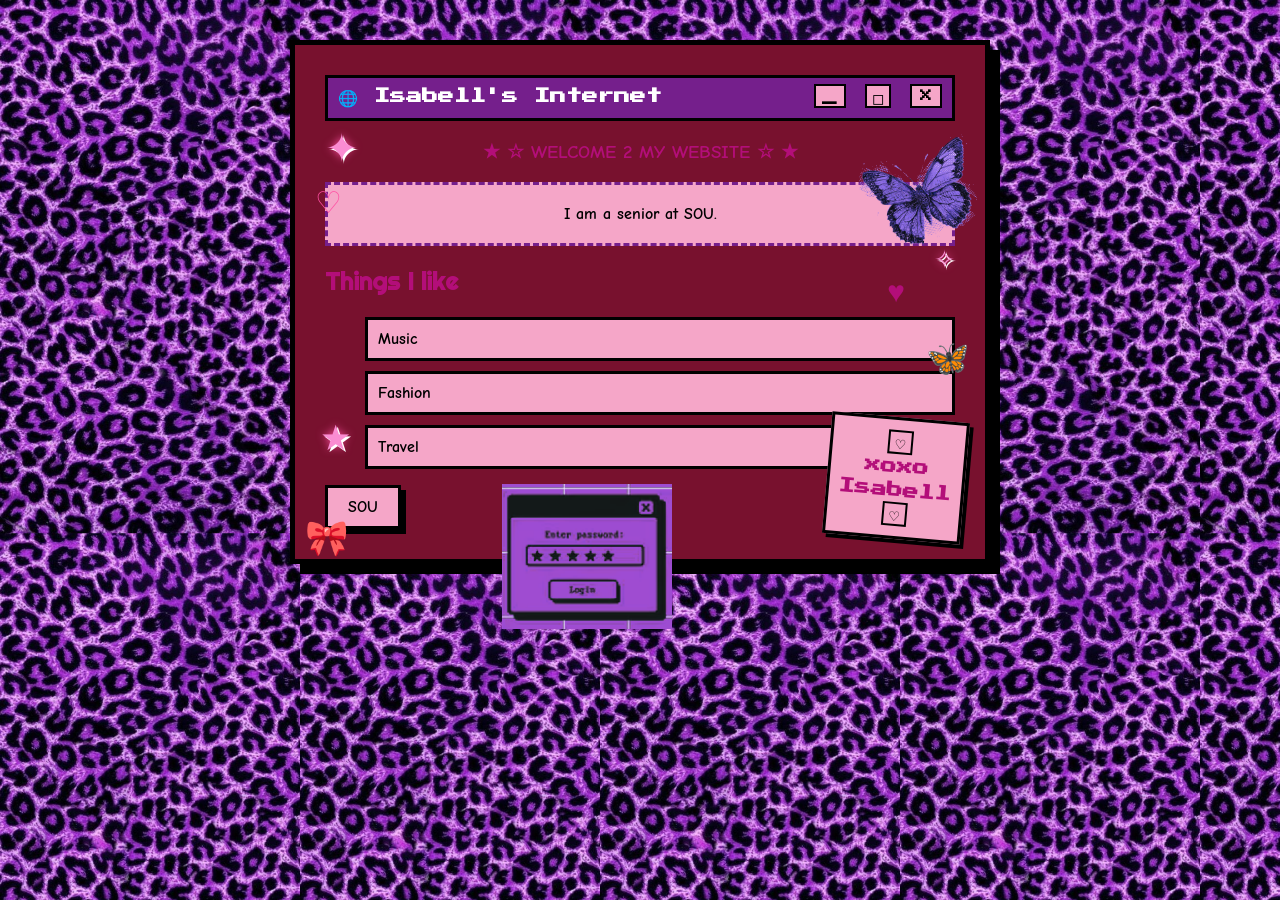
<file: index.html>
<!DOCTYPE html>
<html lang="en">
<head>
    <!-- Google Tag Manager -->
<script>(function(w,d,s,l,i){w[l]=w[l]||[];w[l].push({'gtm.start':
new Date().getTime(),event:'gtm.js'});var f=d.getElementsByTagName(s)[0],
j=d.createElement(s),dl=l!='dataLayer'?'&l='+l:'';j.async=true;j.src=
'https://www.googletagmanager.com/gtm.js?id='+i+dl;f.parentNode.insertBefore(j,f);
})(window,document,'script','dataLayer','GTM-TMR9JWHR');</script>
<!-- End Google Tag Manager -->
      <meta charset="UTF-8">
  <title>My Page</title>
  <link rel="stylesheet" href="styles.css">
  <meta charset="UTF-8">
  <title>Isabell's Page</title>
</head>
<body>
    <!-- Google Tag Manager (noscript) -->
<noscript><iframe src="https://www.googletagmanager.com/ns.html?id=GTM-TMR9JWHR"
height="0" width="0" style="display:none;visibility:hidden"></iframe></noscript>
<!-- End Google Tag Manager (noscript) -->
  <div class="page">
<div class="sparkle sparkle-1">✦</div>
<div class="sparkle sparkle-2">✧</div>
<div class="sparkle sparkle-3">★</div>
<div class="sparkle sparkle-4">✦</div>
<div class="decor heart-1">♡</div>
<div class="decor heart-2">♥</div>
<div class="decor butterfly-1">🦋</div>
<div class="decor bow-1">🎀</div>
<img class="butterfly-graphic" src="graphics/butterfly.png" alt="">
<img class="password-graphic" src="graphics/password.png" alt="">
  <div class="browser-bar">
    <span>🌐 Isabell's Internet</span>
     <div class="browser-buttons">
    <span>_</span>
    <span>□</span>
    <span>×</span>
    <div class="sticker">
  <span>♡</span>
  <br>
  xoxo
  <br>
  Isabell
  <br>
  <span>♡</span>
</div>
  </div>
  </div>

  <p class="welcome">★ ☆ WELCOME 2 MY WEBSITE ☆ ★</p>
  <p class="bio">I am a senior at SOU.</p>
  <h2>Things I like</h2>
  <ul>
    <li>Music</li>
    <li>Fashion</li>
    <li>Travel</li>
  </ul>
 <a href="https://sou.edu">SOU</a>
 </div> 
</body>
</html>
</file>
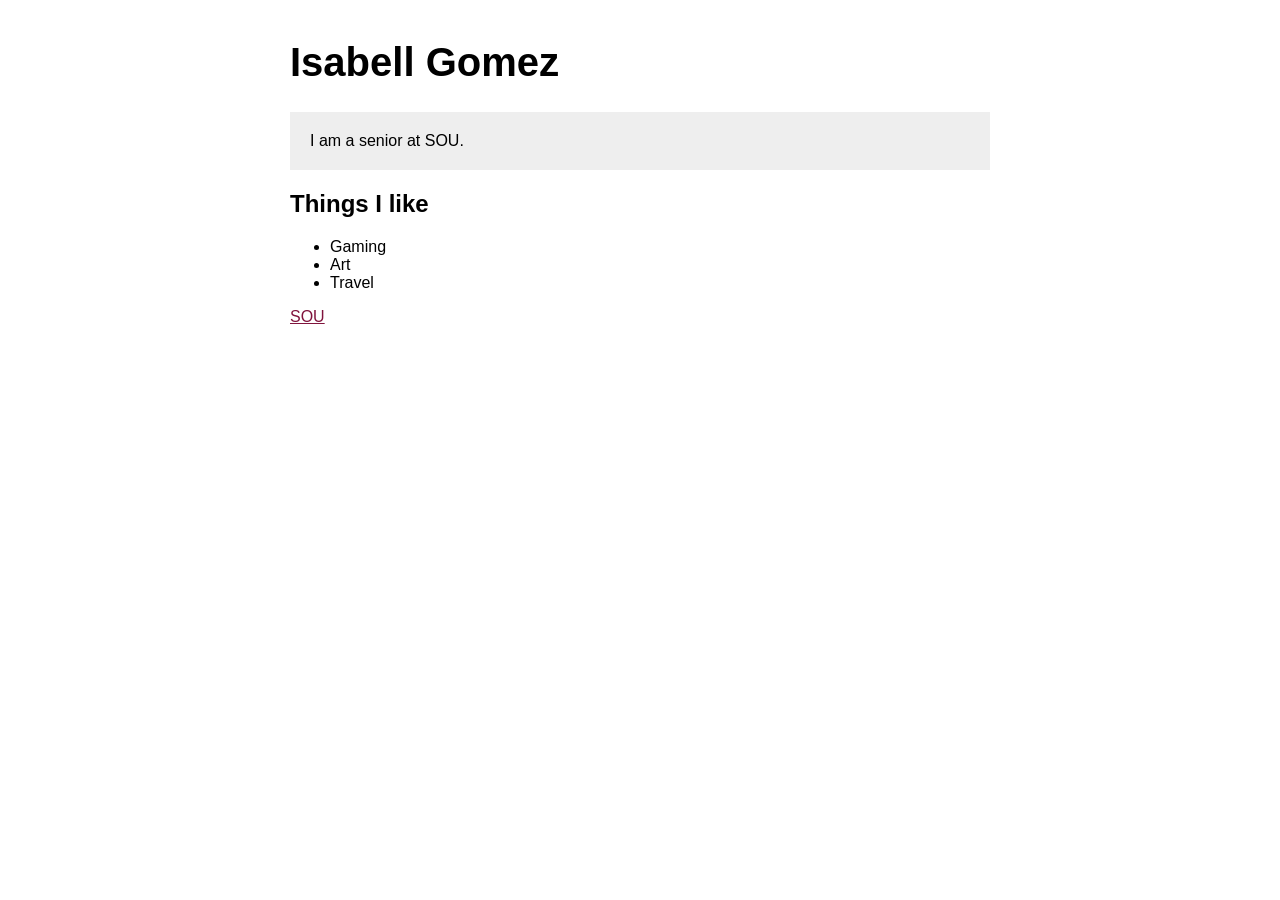
<file: INTRO/index.html>
<!DOCTYPE html>
<html lang="en">
<head>
    <!-- Google Tag Manager -->
<script>(function(w,d,s,l,i){w[l]=w[l]||[];w[l].push({'gtm.start':
  new Date().getTime(),event:'gtm.js'});var f=d.getElementsByTagName(s)[0],
  j=d.createElement(s),dl=l!='dataLayer'?'&l='+l:'';j.async=true;j.src=
  'https://www.googletagmanager.com/gtm.js?id='+i+dl;f.parentNode.insertBefore(j,f);
  })(window,document,'script','dataLayer','GTM-TMR9JWHR');</script>
  <!-- End Google Tag Manager -->
  <meta charset="UTF-8">
  <title>Isabell's Page</title>
  <link rel="stylesheet" href="styles.css">
</head>
<body>
    <!-- Google Tag Manager (noscript) -->
<noscript><iframe src="https://www.googletagmanager.com/ns.html?id=GTM-TMR9JWHR"
  height="0" width="0" style="display:none;visibility:hidden"></iframe></noscript>
  <!-- End Google Tag Manager (noscript) -->
  <h1>Isabell Gomez</h1>
  <p class="bio">I am a senior at SOU.</p>
  <h2>Things I like</h2>
  <ul>
    <li>Gaming</li>
    <li>Art</li>
    <li>Travel</li>
  </ul>
  <a href="https://sou.edu">SOU</a>
</body>
</html>
</file>
<file: styles.css>
@import url('https://fonts.googleapis.com/css2?family=Cherry+Bomb+One&family=Comic+Neue:wght@400;700&family=Press+Start+2P&family=Righteous&display=swap');
body {
  font-family: "Comic Neue", cursive;
  max-width: 700px;
  margin: 40px auto;
  color: black;
  background-color: hotpink;
  background-image: url("leopardbkg.jpg");
  background-repeat: repeat;
  background-size: 300px;
  background-position: 0 0, 30px 25px;
}

h1 {
font-family: "Cherry Bomb One", cursive;
  font-size: 3.5rem;
  color: #f5a6c8;
  text-align: center;
  text-shadow: 3px 3px #b30e79;
}
h2 {
    font-family: "Righteous", cursive;
  color: #b30e79;
}

a {
  display: inline-block;
  background-color: #f5a6c8;
  color: black;
  padding: 10px 20px;
  border: 3px solid black;
  text-decoration: none;
  font-weight: bold;
  box-shadow: 5px 5px 0px black;
}
a:hover {
  background-color: #751f8c;
  color: white;
}
.bio {
  background-color: #f5a6c8;
  padding: 20px;
  border: 3px dashed #751f8c;
  text-align: center;
  font-weight: bold;
}
.page {
    position: relative;
    max-width: 700px;
    margin: 40px auto;
  background-color: rgb(120, 17, 46);
  padding: 30px;
  border: 5px solid black;
  box-shadow: 10px 10px 0px black;
}
li {
  list-style-type: none;
  background-color: #f5a6c8;
  border: 3px solid black;
  padding: 10px;
  margin: 10px 0;
  font-weight: bold;
}
li:hover {
  background-color: #751f8c;
  color: white;
}
.welcome {
  text-align: center;
  color: #b30e79;
  font-weight: bold;
  font-size: 1.2rem;
}
.browser-bar {
  background-color: #751f8c;
  color: white;
  padding: 10px;
  border: 3px solid black;
  font-family: "Press Start 2P", monospace;
  font-weight: bold;
  display: flex;
  justify-content: space-between;
}
.browser-buttons span {
  background-color: #f5a6c8;
  color: black;
  border: 2px solid black;
  padding: 2px 6px;
  margin-left: 3px;
}
.sparkle {
  position: absolute;
  color: #fa8cd2;
  font-size: 30px;
  text-shadow: 2px 2px white, 0 0 8px #ff4fa3;
}

.sparkle-1 {
  top: 80px;
  left: 30px;
  font-size: 40px;
}

.sparkle-2 {
  top: 200px;
  right: 30px;
  font-size: 25px;
}

.sparkle-3 {
  bottom: 100px;
  left: 25px;
  font-size: 35px;
}

.sparkle-4 {
  bottom: 40px;
  right: 30px;
  font-size: 45px;
}
.decor {
  position: absolute;
  font-size: 30px;
}

.heart-1 {
  top: 140px;
  left: 20px;
  color: #ff4fa3;
}

.heart-2 {
  top: 230px;
  right: 80px;
  color: #b30e79;
}

.butterfly-1 {
  bottom: 180px;
  right: 15px;
  font-size: 35px;
}

.bow-1 {
  bottom: 0px;
  left: 10px;
  font-size: 35px;
}
.sticker {
  position: absolute;
  right: 20px;
  bottom: 20px;
  background-color: #f5a6c8;
  color: #b30e79;
  border: 3px solid black;
  padding: 10px;
  text-align: center;
  font-weight: bold;
  font-size: 16px;
  line-height: 1.5;
  box-shadow: 4px 4px 0px black;
  transform: rotate(5deg);
}
.butterfly-graphic {
  position: absolute;
  width: 130px;
  top: 80px;
  right: 2px;
}
.password-graphic {
      position: absolute;
      width: 170px;
      bottom: -70px;
      left: 30%;
}
</file>
<file: INTRO/styles.css>
body {
    font-family: Arial, sans-serif;
    max-width: 700px;
    margin: 40px auto;
  }
  h1 {
    font-size: 2.5rem;
  }
  a {
    color: rgb(128, 20, 61);
  }
  .bio {
    background: #eee;
    padding: 20px;
  }
</file>
